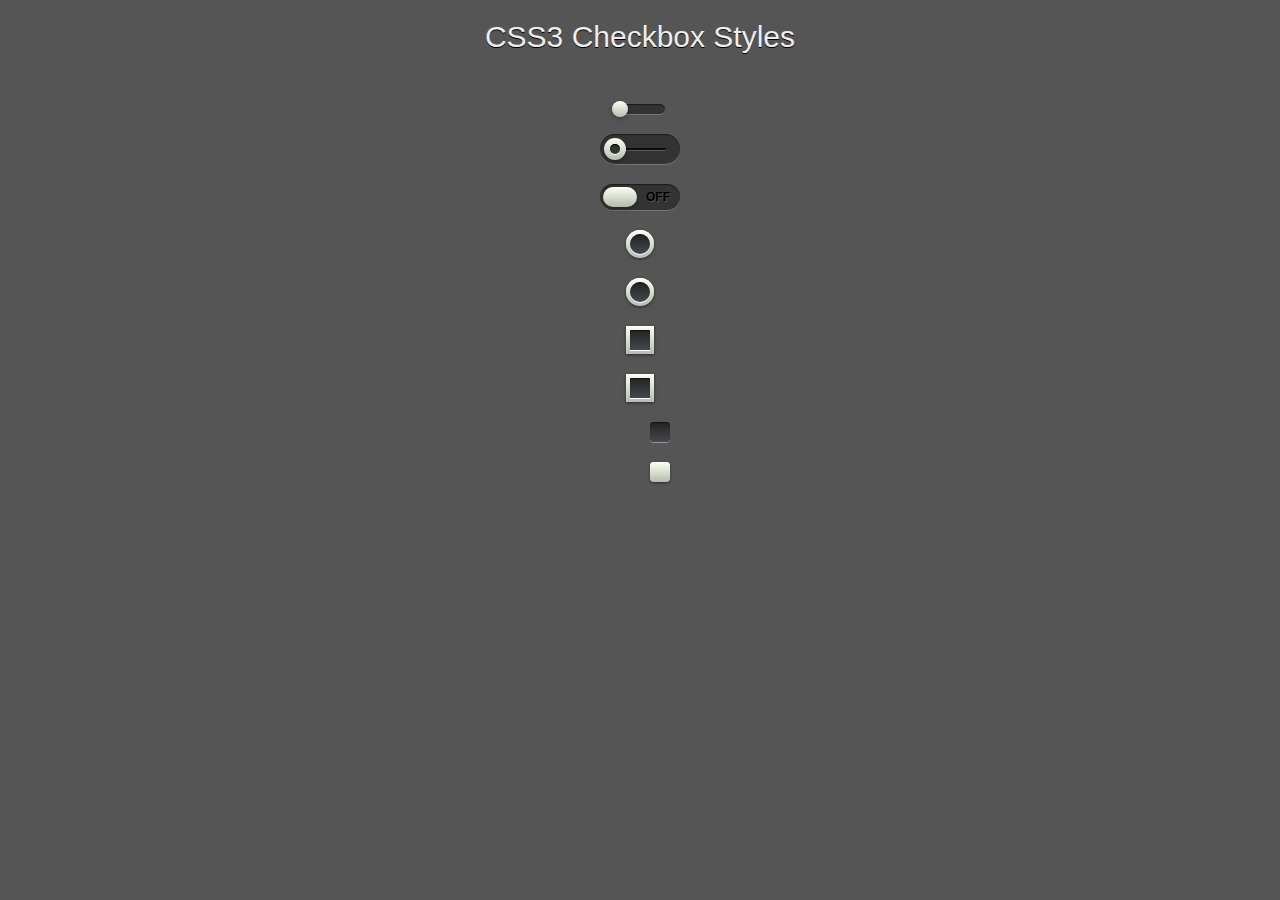
<file: Documents/NetBeansProjects/HTML5Application/public_html/index.html>
<!DOCTYPE html>
<!--
To change this license header, choose License Headers in Project Properties.
To change this template file, choose Tools | Templates
and open the template in the editor.
-->
<html>
    <head>
        <title>TODO supply a title</title>
        <meta charset="UTF-8">
        <meta name="viewport" content="width=device-width, initial-scale=1.0">
        <link rel="stylesheet" href="mystyle.css">
    </head>
    <body>
        <h1>CSS3 Checkbox Styles</h1>

        <!-- Slide ONE -->
        <div class="slideOne">	
            <input type="checkbox" value="None" id="slideOne" name="check" />
            <label for="slideOne"></label>
        </div>

        <!-- Slide TWO -->
        <div class="slideTwo">	
            <input type="checkbox" value="None" id="slideTwo" name="check" />
            <label for="slideTwo"></label>
        </div>

        <!-- Slide THREE -->
        <div class="slideThree">	
            <input type="checkbox" value="None" id="slideThree" name="check" />
            <label for="slideThree"></label>
        </div>

        <!-- Rounded ONE -->
        <div class="roundedOne">
            <input type="checkbox" value="None" id="roundedOne" name="check" />
            <label for="roundedOne"></label>
        </div>

        <!-- Rounded TWO -->
        <div class="roundedTwo">
            <input type="checkbox" value="None" id="roundedTwo" name="check" />
            <label for="roundedTwo"></label>
        </div>

        <!-- Squared ONE -->
        <div class="squaredOne">
            <input type="checkbox" value="None" id="squaredOne" name="check" />
            <label for="squaredOne"></label>
        </div>

        <!-- Squared TWO -->
        <div class="squaredTwo">
            <input type="checkbox" value="None" id="squaredTwo" name="check" />
            <label for="squaredTwo"></label>
        </div>

        <!-- Squared THREE -->
        <div class="squaredThree">
            <input type="checkbox" value="None" id="squaredThree" name="check" />
            <label for="squaredThree"></label>
        </div>

        <!-- Squared FOUR -->
        <div class="squaredFour">
            <input type="checkbox" value="None" id="squaredFour" name="check" />
            <label for="squaredFour"></label>
        </div>

    </body>
</html>
</file>
<file: Documents/NetBeansProjects/HTML5Application/public_html/mystyle.css>
/*
To change this license header, choose License Headers in Project Properties.
To change this template file, choose Tools | Templates
and open the template in the editor.
*/
/* 
    Created on : 20.11.2015, 11:02:41
    Author     : Jan Konečný
*/

body {
	background: #555;
}

h1 {
	color: #eee;
	font: 30px Arial, sans-serif;
	-webkit-font-smoothing: antialiased;
	text-shadow: 0px 1px black;
	text-align: center;
	margin-bottom: 50px;
}

input[type=checkbox] {
	visibility: hidden;
}

/* SLIDE ONE */
.slideOne {
	width: 50px;
	height: 10px;
	background: #333;
	margin: 20px auto;

	-webkit-border-radius: 50px;
	-moz-border-radius: 50px;
	border-radius: 50px;
	position: relative;

	-webkit-box-shadow: inset 0px 1px 1px rgba(0,0,0,0.5), 0px 1px 0px rgba(255,255,255,0.2);
	-moz-box-shadow: inset 0px 1px 1px rgba(0,0,0,0.5), 0px 1px 0px rgba(255,255,255,0.2);
	box-shadow: inset 0px 1px 1px rgba(0,0,0,0.5), 0px 1px 0px rgba(255,255,255,0.2);
}

.slideOne label {
	display: block;
	width: 16px;
	height: 16px;

	-webkit-border-radius: 50px;
	-moz-border-radius: 50px;
	border-radius: 50px;

	-webkit-transition: all .4s ease;
	-moz-transition: all .4s ease;
	-o-transition: all .4s ease;
	-ms-transition: all .4s ease;
	transition: all .4s ease;
	cursor: pointer;
	position: absolute;
	top: -3px;
	left: -3px;

	-webkit-box-shadow: 0px 2px 5px 0px rgba(0,0,0,0.3);
	-moz-box-shadow: 0px 2px 5px 0px rgba(0,0,0,0.3);
	box-shadow: 0px 2px 5px 0px rgba(0,0,0,0.3);
	background: #fcfff4;

	background: -webkit-linear-gradient(top, #fcfff4 0%, #dfe5d7 40%, #b3bead 100%);
	background: -moz-linear-gradient(top, #fcfff4 0%, #dfe5d7 40%, #b3bead 100%);
	background: -o-linear-gradient(top, #fcfff4 0%, #dfe5d7 40%, #b3bead 100%);
	background: -ms-linear-gradient(top, #fcfff4 0%, #dfe5d7 40%, #b3bead 100%);
	background: linear-gradient(top, #fcfff4 0%, #dfe5d7 40%, #b3bead 100%);
	filter: progid:DXImageTransform.Microsoft.gradient( startColorstr='#fcfff4', endColorstr='#b3bead',GradientType=0 );
}

.slideOne input[type=checkbox]:checked + label {
	left: 37px;
}

/* SLIDE TWO */
.slideTwo {
	width: 80px;
	height: 30px;
	background: #333;
	margin: 20px auto;

	-webkit-border-radius: 50px;
	-moz-border-radius: 50px;
	border-radius: 50px;
	position: relative;

	-webkit-box-shadow: inset 0px 1px 1px rgba(0,0,0,0.5), 0px 1px 0px rgba(255,255,255,0.2);
	-moz-box-shadow: inset 0px 1px 1px rgba(0,0,0,0.5), 0px 1px 0px rgba(255,255,255,0.2);
	box-shadow: inset 0px 1px 1px rgba(0,0,0,0.5), 0px 1px 0px rgba(255,255,255,0.2);
}

.slideTwo:after {
	content: '';
	position: absolute;
	top: 14px;
	left: 14px;
	height: 2px;
	width: 52px;

	-webkit-border-radius: 50px;
	-moz-border-radius: 50px;
	border-radius: 50px;
	background: #111;

	-webkit-box-shadow: inset 0px 1px 1px rgba(0,0,0,0.5), 0px 1px 0px rgba(255,255,255,0.2);
	-moz-box-shadow: inset 0px 1px 1px rgba(0,0,0,0.5), 0px 1px 0px rgba(255,255,255,0.2);
	box-shadow: inset 0px 1px 1px rgba(0,0,0,0.5), 0px 1px 0px rgba(255,255,255,0.2);
}

.slideTwo label {
	display: block;
	width: 22px;
	height: 22px;

	-webkit-border-radius: 50px;
	-moz-border-radius: 50px;
	border-radius: 50px;

	-webkit-transition: all .4s ease;
	-moz-transition: all .4s ease;
	-o-transition: all .4s ease;
	-ms-transition: all .4s ease;
	transition: all .4s ease;
	cursor: pointer;
	position: absolute;
	top: 4px;
	z-index: 1;
	left: 4px;

	-webkit-box-shadow: 0px 2px 5px 0px rgba(0,0,0,0.3);
	-moz-box-shadow: 0px 2px 5px 0px rgba(0,0,0,0.3);
	box-shadow: 0px 2px 5px 0px rgba(0,0,0,0.3);
	background: #fcfff4;

	background: -webkit-linear-gradient(top, #fcfff4 0%, #dfe5d7 40%, #b3bead 100%);
	background: -moz-linear-gradient(top, #fcfff4 0%, #dfe5d7 40%, #b3bead 100%);
	background: -o-linear-gradient(top, #fcfff4 0%, #dfe5d7 40%, #b3bead 100%);
	background: -ms-linear-gradient(top, #fcfff4 0%, #dfe5d7 40%, #b3bead 100%);
	background: linear-gradient(top, #fcfff4 0%, #dfe5d7 40%, #b3bead 100%);
	filter: progid:DXImageTransform.Microsoft.gradient( startColorstr='#fcfff4', endColorstr='#b3bead',GradientType=0 );
}

.slideTwo label:after {
	content: '';
	position: absolute;
	width: 10px;
	height: 10px;

	-webkit-border-radius: 50px;
	-moz-border-radius: 50px;
	border-radius: 50px;
	background: #333;
	left: 6px;
	top: 6px;

	-webkit-box-shadow: inset 0px 1px 1px rgba(0,0,0,1), 0px 1px 0px rgba(255,255,255,0.9);
	-moz-box-shadow: inset 0px 1px 1px rgba(0,0,0,1), 0px 1px 0px rgba(255,255,255,0.9);
	box-shadow: inset 0px 1px 1px rgba(0,0,0,1), 0px 1px 0px rgba(255,255,255,0.9);
}

.slideTwo input[type=checkbox]:checked + label {
	left: 54px;
}

.slideTwo input[type=checkbox]:checked + label:after {
	background: #00bf00;
}

/* SLIDE THREE */
.slideThree {
	width: 80px;
	height: 26px;
	background: #333;
	margin: 20px auto;

	-webkit-border-radius: 50px;
	-moz-border-radius: 50px;
	border-radius: 50px;
	position: relative;

	-webkit-box-shadow: inset 0px 1px 1px rgba(0,0,0,0.5), 0px 1px 0px rgba(255,255,255,0.2);
	-moz-box-shadow: inset 0px 1px 1px rgba(0,0,0,0.5), 0px 1px 0px rgba(255,255,255,0.2);
	box-shadow: inset 0px 1px 1px rgba(0,0,0,0.5), 0px 1px 0px rgba(255,255,255,0.2);
}

.slideThree:after {
	content: 'OFF';
	font: 12px/26px Arial, sans-serif;
	color: #000;
	position: absolute;
	right: 10px;
	z-index: 0;
	font-weight: bold;
	text-shadow: 1px 1px 0px rgba(255,255,255,.15);
}

.slideThree:before {
	content: 'ON';
	font: 12px/26px Arial, sans-serif;
	color: #00bf00;
	position: absolute;
	left: 10px;
	z-index: 0;
	font-weight: bold;
}

.slideThree label {
	display: block;
	width: 34px;
	height: 20px;

	-webkit-border-radius: 50px;
	-moz-border-radius: 50px;
	border-radius: 50px;

	-webkit-transition: all .4s ease;
	-moz-transition: all .4s ease;
	-o-transition: all .4s ease;
	-ms-transition: all .4s ease;
	transition: all .4s ease;
	cursor: pointer;
	position: absolute;
	top: 3px;
	left: 3px;
	z-index: 1;

	-webkit-box-shadow: 0px 2px 5px 0px rgba(0,0,0,0.3);
	-moz-box-shadow: 0px 2px 5px 0px rgba(0,0,0,0.3);
	box-shadow: 0px 2px 5px 0px rgba(0,0,0,0.3);
	background: #fcfff4;

	background: -webkit-linear-gradient(top, #fcfff4 0%, #dfe5d7 40%, #b3bead 100%);
	background: -moz-linear-gradient(top, #fcfff4 0%, #dfe5d7 40%, #b3bead 100%);
	background: -o-linear-gradient(top, #fcfff4 0%, #dfe5d7 40%, #b3bead 100%);
	background: -ms-linear-gradient(top, #fcfff4 0%, #dfe5d7 40%, #b3bead 100%);
	background: linear-gradient(top, #fcfff4 0%, #dfe5d7 40%, #b3bead 100%);
	filter: progid:DXImageTransform.Microsoft.gradient( startColorstr='#fcfff4', endColorstr='#b3bead',GradientType=0 );
}

.slideThree input[type=checkbox]:checked + label {
	left: 43px;
}

/* ROUNDED ONE */
.roundedOne {
	width: 28px;
	height: 28px;
	background: #fcfff4;

	background: -webkit-linear-gradient(top, #fcfff4 0%, #dfe5d7 40%, #b3bead 100%);
	background: -moz-linear-gradient(top, #fcfff4 0%, #dfe5d7 40%, #b3bead 100%);
	background: -o-linear-gradient(top, #fcfff4 0%, #dfe5d7 40%, #b3bead 100%);
	background: -ms-linear-gradient(top, #fcfff4 0%, #dfe5d7 40%, #b3bead 100%);
	background: linear-gradient(top, #fcfff4 0%, #dfe5d7 40%, #b3bead 100%);
	filter: progid:DXImageTransform.Microsoft.gradient( startColorstr='#fcfff4', endColorstr='#b3bead',GradientType=0 );
	margin: 20px auto;

	-webkit-border-radius: 50px;
	-moz-border-radius: 50px;
	border-radius: 50px;

	-webkit-box-shadow: inset 0px 1px 1px white, 0px 1px 3px rgba(0,0,0,0.5);
	-moz-box-shadow: inset 0px 1px 1px white, 0px 1px 3px rgba(0,0,0,0.5);
	box-shadow: inset 0px 1px 1px white, 0px 1px 3px rgba(0,0,0,0.5);
	position: relative;
}

.roundedOne label {
	cursor: pointer;
	position: absolute;
	width: 20px;
	height: 20px;

	-webkit-border-radius: 50px;
	-moz-border-radius: 50px;
	border-radius: 50px;
	left: 4px;
	top: 4px;

	-webkit-box-shadow: inset 0px 1px 1px rgba(0,0,0,0.5), 0px 1px 0px rgba(255,255,255,1);
	-moz-box-shadow: inset 0px 1px 1px rgba(0,0,0,0.5), 0px 1px 0px rgba(255,255,255,1);
	box-shadow: inset 0px 1px 1px rgba(0,0,0,0.5), 0px 1px 0px rgba(255,255,255,1);

	background: -webkit-linear-gradient(top, #222 0%, #45484d 100%);
	background: -moz-linear-gradient(top, #222 0%, #45484d 100%);
	background: -o-linear-gradient(top, #222 0%, #45484d 100%);
	background: -ms-linear-gradient(top, #222 0%, #45484d 100%);
	background: linear-gradient(top, #222 0%, #45484d 100%);
	filter: progid:DXImageTransform.Microsoft.gradient( startColorstr='#222', endColorstr='#45484d',GradientType=0 );
}

.roundedOne label:after {
	-ms-filter: "progid:DXImageTransform.Microsoft.Alpha(Opacity=0)";
	filter: alpha(opacity=0);
	opacity: 0;
	content: '';
	position: absolute;
	width: 16px;
	height: 16px;
	background: #00bf00;

	background: -webkit-linear-gradient(top, #00bf00 0%, #009400 100%);
	background: -moz-linear-gradient(top, #00bf00 0%, #009400 100%);
	background: -o-linear-gradient(top, #00bf00 0%, #009400 100%);
	background: -ms-linear-gradient(top, #00bf00 0%, #009400 100%);
	background: linear-gradient(top, #00bf00 0%, #009400 100%);

	-webkit-border-radius: 50px;
	-moz-border-radius: 50px;
	border-radius: 50px;
	top: 2px;
	left: 2px;

	-webkit-box-shadow: inset 0px 1px 1px white, 0px 1px 3px rgba(0,0,0,0.5);
	-moz-box-shadow: inset 0px 1px 1px white, 0px 1px 3px rgba(0,0,0,0.5);
	box-shadow: inset 0px 1px 1px white, 0px 1px 3px rgba(0,0,0,0.5);
}

.roundedOne label:hover::after {
	-ms-filter: "progid:DXImageTransform.Microsoft.Alpha(Opacity=30)";
	filter: alpha(opacity=30);
	opacity: 0.3;
}

.roundedOne input[type=checkbox]:checked + label:after {
	-ms-filter: "progid:DXImageTransform.Microsoft.Alpha(Opacity=100)";
	filter: alpha(opacity=100);
	opacity: 1;
}

/* ROUNDED TWO */
.roundedTwo {
	width: 28px;
	height: 28px;
	background: #fcfff4;

	background: -webkit-linear-gradient(top, #fcfff4 0%, #dfe5d7 40%, #b3bead 100%);
	background: -moz-linear-gradient(top, #fcfff4 0%, #dfe5d7 40%, #b3bead 100%);
	background: -o-linear-gradient(top, #fcfff4 0%, #dfe5d7 40%, #b3bead 100%);
	background: -ms-linear-gradient(top, #fcfff4 0%, #dfe5d7 40%, #b3bead 100%);
	background: linear-gradient(top, #fcfff4 0%, #dfe5d7 40%, #b3bead 100%);
	filter: progid:DXImageTransform.Microsoft.gradient( startColorstr='#fcfff4', endColorstr='#b3bead',GradientType=0 );
	margin: 20px auto;

	-webkit-border-radius: 50px;
	-moz-border-radius: 50px;
	border-radius: 50px;

	-webkit-box-shadow: inset 0px 1px 1px white, 0px 1px 3px rgba(0,0,0,0.5);
	-moz-box-shadow: inset 0px 1px 1px white, 0px 1px 3px rgba(0,0,0,0.5);
	box-shadow: inset 0px 1px 1px white, 0px 1px 3px rgba(0,0,0,0.5);
	position: relative;
}

.roundedTwo label {
	cursor: pointer;
	position: absolute;
	width: 20px;
	height: 20px;

	-webkit-border-radius: 50px;
	-moz-border-radius: 50px;
	border-radius: 50px;
	left: 4px;
	top: 4px;

	-webkit-box-shadow: inset 0px 1px 1px rgba(0,0,0,0.5), 0px 1px 0px rgba(255,255,255,1);
	-moz-box-shadow: inset 0px 1px 1px rgba(0,0,0,0.5), 0px 1px 0px rgba(255,255,255,1);
	box-shadow: inset 0px 1px 1px rgba(0,0,0,0.5), 0px 1px 0px rgba(255,255,255,1);

	background: -webkit-linear-gradient(top, #222 0%, #45484d 100%);
	background: -moz-linear-gradient(top, #222 0%, #45484d 100%);
	background: -o-linear-gradient(top, #222 0%, #45484d 100%);
	background: -ms-linear-gradient(top, #222 0%, #45484d 100%);
	background: linear-gradient(top, #222 0%, #45484d 100%);
	filter: progid:DXImageTransform.Microsoft.gradient( startColorstr='#222', endColorstr='#45484d',GradientType=0 );
}

.roundedTwo label:after {
	-ms-filter: "progid:DXImageTransform.Microsoft.Alpha(Opacity=0)";
	filter: alpha(opacity=0);
	opacity: 0;
	content: '';
	position: absolute;
	width: 9px;
	height: 5px;
	background: transparent;
	top: 5px;
	left: 4px;
	border: 3px solid #fcfff4;
	border-top: none;
	border-right: none;

	-webkit-transform: rotate(-45deg);
	-moz-transform: rotate(-45deg);
	-o-transform: rotate(-45deg);
	-ms-transform: rotate(-45deg);
	transform: rotate(-45deg);
}

.roundedTwo label:hover::after {
	-ms-filter: "progid:DXImageTransform.Microsoft.Alpha(Opacity=30)";
	filter: alpha(opacity=30);
	opacity: 0.3;
}

.roundedTwo input[type=checkbox]:checked + label:after {
	-ms-filter: "progid:DXImageTransform.Microsoft.Alpha(Opacity=100)";
	filter: alpha(opacity=100);
	opacity: 1;
}

/* SQUARED ONE */
.squaredOne {
	width: 28px;
	height: 28px;
	background: #fcfff4;

	background: -webkit-linear-gradient(top, #fcfff4 0%, #dfe5d7 40%, #b3bead 100%);
	background: -moz-linear-gradient(top, #fcfff4 0%, #dfe5d7 40%, #b3bead 100%);
	background: -o-linear-gradient(top, #fcfff4 0%, #dfe5d7 40%, #b3bead 100%);
	background: -ms-linear-gradient(top, #fcfff4 0%, #dfe5d7 40%, #b3bead 100%);
	background: linear-gradient(top, #fcfff4 0%, #dfe5d7 40%, #b3bead 100%);
	filter: progid:DXImageTransform.Microsoft.gradient( startColorstr='#fcfff4', endColorstr='#b3bead',GradientType=0 );
	margin: 20px auto;
	-webkit-box-shadow: inset 0px 1px 1px white, 0px 1px 3px rgba(0,0,0,0.5);
	-moz-box-shadow: inset 0px 1px 1px white, 0px 1px 3px rgba(0,0,0,0.5);
	box-shadow: inset 0px 1px 1px white, 0px 1px 3px rgba(0,0,0,0.5);
	position: relative;
}

.squaredOne label {
	cursor: pointer;
	position: absolute;
	width: 20px;
	height: 20px;
	left: 4px;
	top: 4px;

	-webkit-box-shadow: inset 0px 1px 1px rgba(0,0,0,0.5), 0px 1px 0px rgba(255,255,255,1);
	-moz-box-shadow: inset 0px 1px 1px rgba(0,0,0,0.5), 0px 1px 0px rgba(255,255,255,1);
	box-shadow: inset 0px 1px 1px rgba(0,0,0,0.5), 0px 1px 0px rgba(255,255,255,1);

	background: -webkit-linear-gradient(top, #222 0%, #45484d 100%);
	background: -moz-linear-gradient(top, #222 0%, #45484d 100%);
	background: -o-linear-gradient(top, #222 0%, #45484d 100%);
	background: -ms-linear-gradient(top, #222 0%, #45484d 100%);
	background: linear-gradient(top, #222 0%, #45484d 100%);
	filter: progid:DXImageTransform.Microsoft.gradient( startColorstr='#222', endColorstr='#45484d',GradientType=0 );
}

.squaredOne label:after {
	-ms-filter: "progid:DXImageTransform.Microsoft.Alpha(Opacity=0)";
	filter: alpha(opacity=0);
	opacity: 0;
	content: '';
	position: absolute;
	width: 16px;
	height: 16px;
	background: #00bf00;

	background: -webkit-linear-gradient(top, #00bf00 0%, #009400 100%);
	background: -moz-linear-gradient(top, #00bf00 0%, #009400 100%);
	background: -o-linear-gradient(top, #00bf00 0%, #009400 100%);
	background: -ms-linear-gradient(top, #00bf00 0%, #009400 100%);
	background: linear-gradient(top, #00bf00 0%, #009400 100%);

	top: 2px;
	left: 2px;

	-webkit-box-shadow: inset 0px 1px 1px white, 0px 1px 3px rgba(0,0,0,0.5);
	-moz-box-shadow: inset 0px 1px 1px white, 0px 1px 3px rgba(0,0,0,0.5);
	box-shadow: inset 0px 1px 1px white, 0px 1px 3px rgba(0,0,0,0.5);
}

.squaredOne label:hover::after {
	-ms-filter: "progid:DXImageTransform.Microsoft.Alpha(Opacity=30)";
	filter: alpha(opacity=30);
	opacity: 0.3;
}

.squaredOne input[type=checkbox]:checked + label:after {
	-ms-filter: "progid:DXImageTransform.Microsoft.Alpha(Opacity=100)";
	filter: alpha(opacity=100);
	opacity: 1;
}

/* SQUARED TWO */
.squaredTwo {
	width: 28px;
	height: 28px;
	background: #fcfff4;

	background: -webkit-linear-gradient(top, #fcfff4 0%, #dfe5d7 40%, #b3bead 100%);
	background: -moz-linear-gradient(top, #fcfff4 0%, #dfe5d7 40%, #b3bead 100%);
	background: -o-linear-gradient(top, #fcfff4 0%, #dfe5d7 40%, #b3bead 100%);
	background: -ms-linear-gradient(top, #fcfff4 0%, #dfe5d7 40%, #b3bead 100%);
	background: linear-gradient(top, #fcfff4 0%, #dfe5d7 40%, #b3bead 100%);
	filter: progid:DXImageTransform.Microsoft.gradient( startColorstr='#fcfff4', endColorstr='#b3bead',GradientType=0 );
	margin: 20px auto;

	-webkit-box-shadow: inset 0px 1px 1px white, 0px 1px 3px rgba(0,0,0,0.5);
	-moz-box-shadow: inset 0px 1px 1px white, 0px 1px 3px rgba(0,0,0,0.5);
	box-shadow: inset 0px 1px 1px white, 0px 1px 3px rgba(0,0,0,0.5);
	position: relative;
}

.squaredTwo label {
	cursor: pointer;
	position: absolute;
	width: 20px;
	height: 20px;
	left: 4px;
	top: 4px;

	-webkit-box-shadow: inset 0px 1px 1px rgba(0,0,0,0.5), 0px 1px 0px rgba(255,255,255,1);
	-moz-box-shadow: inset 0px 1px 1px rgba(0,0,0,0.5), 0px 1px 0px rgba(255,255,255,1);
	box-shadow: inset 0px 1px 1px rgba(0,0,0,0.5), 0px 1px 0px rgba(255,255,255,1);

	background: -webkit-linear-gradient(top, #222 0%, #45484d 100%);
	background: -moz-linear-gradient(top, #222 0%, #45484d 100%);
	background: -o-linear-gradient(top, #222 0%, #45484d 100%);
	background: -ms-linear-gradient(top, #222 0%, #45484d 100%);
	background: linear-gradient(top, #222 0%, #45484d 100%);
	filter: progid:DXImageTransform.Microsoft.gradient( startColorstr='#222', endColorstr='#45484d',GradientType=0 );
}

.squaredTwo label:after {
	-ms-filter: "progid:DXImageTransform.Microsoft.Alpha(Opacity=0)";
	filter: alpha(opacity=0);
	opacity: 0;
	content: '';
	position: absolute;
	width: 9px;
	height: 5px;
	background: transparent;
	top: 4px;
	left: 4px;
	border: 3px solid #fcfff4;
	border-top: none;
	border-right: none;

	-webkit-transform: rotate(-45deg);
	-moz-transform: rotate(-45deg);
	-o-transform: rotate(-45deg);
	-ms-transform: rotate(-45deg);
	transform: rotate(-45deg);
}

.squaredTwo label:hover::after {
	-ms-filter: "progid:DXImageTransform.Microsoft.Alpha(Opacity=30)";
	filter: alpha(opacity=30);
	opacity: 0.3;
}

.squaredTwo input[type=checkbox]:checked + label:after {
	-ms-filter: "progid:DXImageTransform.Microsoft.Alpha(Opacity=100)";
	filter: alpha(opacity=100);
	opacity: 1;
}


/* SQUARED THREE */
.squaredThree {
	width: 20px;	
	margin: 20px auto;
	position: relative;
}

.squaredThree label {
	cursor: pointer;
	position: absolute;
	width: 20px;
	height: 20px;
	top: 0;
	border-radius: 4px;

	-webkit-box-shadow: inset 0px 1px 1px rgba(0,0,0,0.5), 0px 1px 0px rgba(255,255,255,.4);
	-moz-box-shadow: inset 0px 1px 1px rgba(0,0,0,0.5), 0px 1px 0px rgba(255,255,255,.4);
	box-shadow: inset 0px 1px 1px rgba(0,0,0,0.5), 0px 1px 0px rgba(255,255,255,.4);

	background: -webkit-linear-gradient(top, #222 0%, #45484d 100%);
	background: -moz-linear-gradient(top, #222 0%, #45484d 100%);
	background: -o-linear-gradient(top, #222 0%, #45484d 100%);
	background: -ms-linear-gradient(top, #222 0%, #45484d 100%);
	background: linear-gradient(top, #222 0%, #45484d 100%);
	filter: progid:DXImageTransform.Microsoft.gradient( startColorstr='#222', endColorstr='#45484d',GradientType=0 );
}

.squaredThree label:after {
	-ms-filter: "progid:DXImageTransform.Microsoft.Alpha(Opacity=0)";
	filter: alpha(opacity=0);
	opacity: 0;
	content: '';
	position: absolute;
	width: 9px;
	height: 5px;
	background: transparent;
	top: 4px;
	left: 4px;
	border: 3px solid #fcfff4;
	border-top: none;
	border-right: none;

	-webkit-transform: rotate(-45deg);
	-moz-transform: rotate(-45deg);
	-o-transform: rotate(-45deg);
	-ms-transform: rotate(-45deg);
	transform: rotate(-45deg);
}

.squaredThree label:hover::after {
	-ms-filter: "progid:DXImageTransform.Microsoft.Alpha(Opacity=30)";
	filter: alpha(opacity=30);
	opacity: 0.3;
}

.squaredThree input[type=checkbox]:checked + label:after {
	-ms-filter: "progid:DXImageTransform.Microsoft.Alpha(Opacity=100)";
	filter: alpha(opacity=100);
	opacity: 1;
}

/* SQUARED FOUR */
.squaredFour {
	width: 20px;	
	margin: 20px auto;
	position: relative;
}

.squaredFour label {
	cursor: pointer;
	position: absolute;
	width: 20px;
	height: 20px;
	top: 0;
	border-radius: 4px;

	-webkit-box-shadow: inset 0px 1px 1px white, 0px 1px 3px rgba(0,0,0,0.5);
	-moz-box-shadow: inset 0px 1px 1px white, 0px 1px 3px rgba(0,0,0,0.5);
	box-shadow: inset 0px 1px 1px white, 0px 1px 3px rgba(0,0,0,0.5);
	background: #fcfff4;

	background: -webkit-linear-gradient(top, #fcfff4 0%, #dfe5d7 40%, #b3bead 100%);
	background: -moz-linear-gradient(top, #fcfff4 0%, #dfe5d7 40%, #b3bead 100%);
	background: -o-linear-gradient(top, #fcfff4 0%, #dfe5d7 40%, #b3bead 100%);
	background: -ms-linear-gradient(top, #fcfff4 0%, #dfe5d7 40%, #b3bead 100%);
	background: linear-gradient(top, #fcfff4 0%, #dfe5d7 40%, #b3bead 100%);
	filter: progid:DXImageTransform.Microsoft.gradient( startColorstr='#fcfff4', endColorstr='#b3bead',GradientType=0 );
}

.squaredFour label:after {
	-ms-filter: "progid:DXImageTransform.Microsoft.Alpha(Opacity=0)";
	filter: alpha(opacity=0);
	opacity: 0;
	content: '';
	position: absolute;
	width: 9px;
	height: 5px;
	background: transparent;
	top: 4px;
	left: 4px;
	border: 3px solid #333;
	border-top: none;
	border-right: none;

	-webkit-transform: rotate(-45deg);
	-moz-transform: rotate(-45deg);
	-o-transform: rotate(-45deg);
	-ms-transform: rotate(-45deg);
	transform: rotate(-45deg);
}

.squaredFour label:hover::after {
	-ms-filter: "progid:DXImageTransform.Microsoft.Alpha(Opacity=30)";
	filter: alpha(opacity=30);
	opacity: 0.5;
}

.squaredFour input[type=checkbox]:checked + label:after {
	-ms-filter: "progid:DXImageTransform.Microsoft.Alpha(Opacity=100)";
	filter: alpha(opacity=100);
	opacity: 1;
}
</file>
